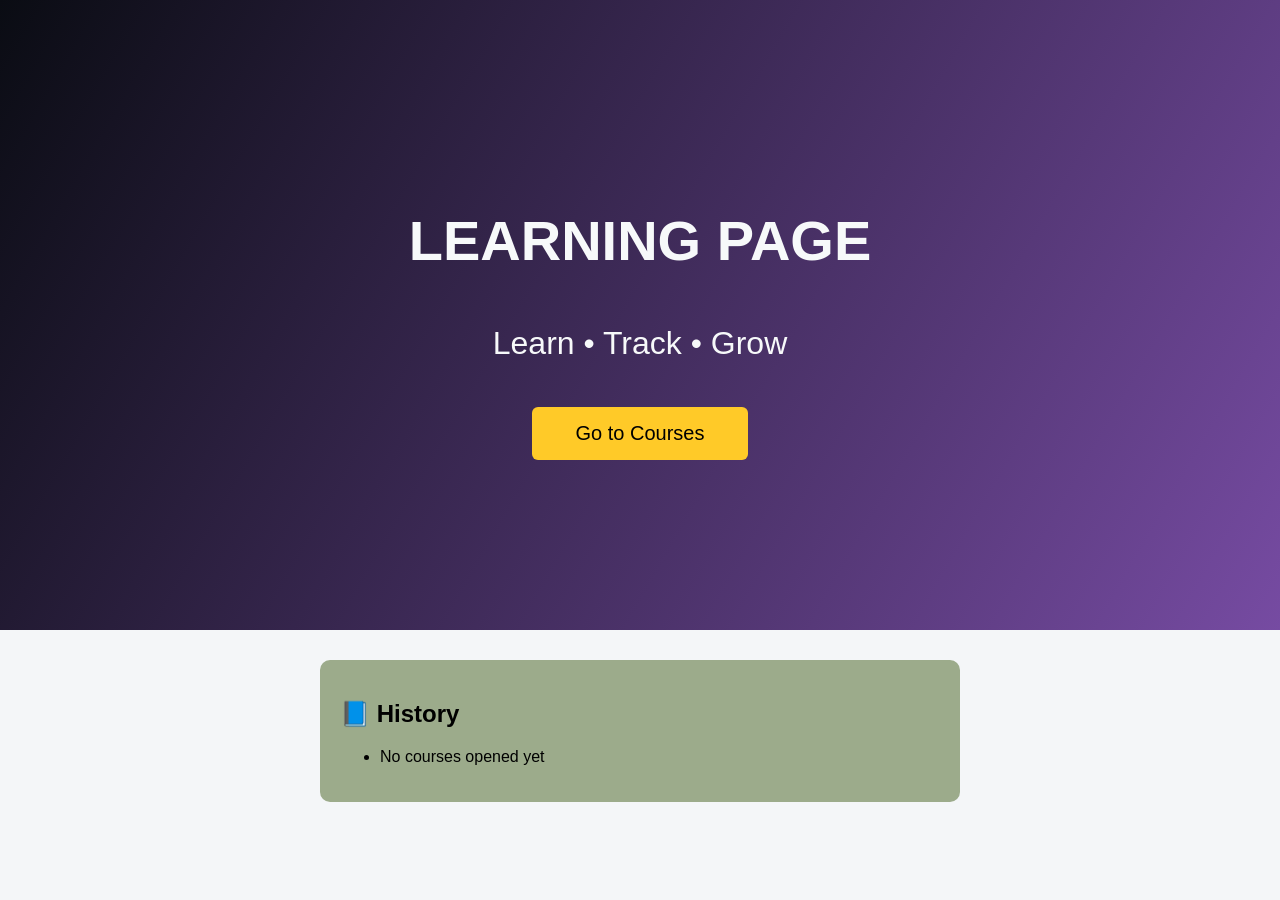
<file: index.html>
<!DOCTYPE html>
<html lang="en">
<head>
  <meta charset="UTF-8">
  <title>E-LEARNING PLATFORM</title>
  <link rel="stylesheet" href="style.css">
</head>
<body>

<header class="home-header">
  <h1>LEARNING PAGE</h1>
  <p>Learn • Track • Grow</p>
  <a href="courses.html" class="btn primary">Go to Courses</a>
</header>

<section class="history-section">
  <h2>📘 History</h2>
  <ul id="historyList"></ul>
</section>

<script>
  const historyList = document.getElementById("historyList");
  const history = JSON.parse(localStorage.getItem("learningHistory")) || [];

  if (history.length === 0) {
    historyList.innerHTML = "<li>No courses opened yet</li>";
  } else {
    history.slice().reverse().forEach(item => {
      const li = document.createElement("li");
      li.innerHTML = `<strong>${item.name}</strong><br><small>${item.time}</small>`;
      historyList.appendChild(li);
    });
  }
</script>

</body>
</html>
</file>
<file: style.css>
body {
  margin: 0;
  font-family: Arial, sans-serif;
  background: #f4f6f8;
}

/* HOME PAGE */

.home-header {
  height: 70vh;
  display: flex;
  flex-direction: column;
  justify-content: center;
  align-items: center;
  background: linear-gradient(120deg, #0a0c13, #764ba2);
  color: rgb(247, 249, 250);
  text-align: center;
} 
.home-header h1 {
  font-size: 3.5rem;
  margin-bottom: 20px;
}
.home-header p {
  font-size: 2rem;
  margin-bottom: 30px;
}

.btn {
  padding: 15px 44px;
  background: #5a61e1;
  color: white;
  text-decoration: rebeccapurple;
  border-radius: 6px;
  margin-top: 15px;
  display: inline-block;

}

.btn.primary {
  background: #ffca28;
  color: black;
  font-size: 20px;
}

/* HISTORY */
.history-section {
  max-width: 600px;
  margin: 30px auto;
  background: rgb(156, 171, 139);
  padding: 20px;
  border-radius: 10px;
}

/* HEADER */
.page-header {
  background: #1e3c72;
  color: white;
  padding: 20px;
  text-align: center;
 
}

.page-header a {
  color: #ffca28;
  text-decoration: none;
}

/* COURSES */
.courses-bg {
  background: linear-gradient(to right, #74ebd5, #acb6e5);
  min-height: 100vh;
}

.course-list {
  display: flex;
  justify-content: center;
  gap: 30px;
  padding: 40px;
}

.card {
  background: white;
  padding: 20px;
  border-radius: 12px;
  text-align: center;
  width: 260px;
}

.card img {
  width: 100%;
  height: 140px;
  object-fit: contain;
}
</file>
